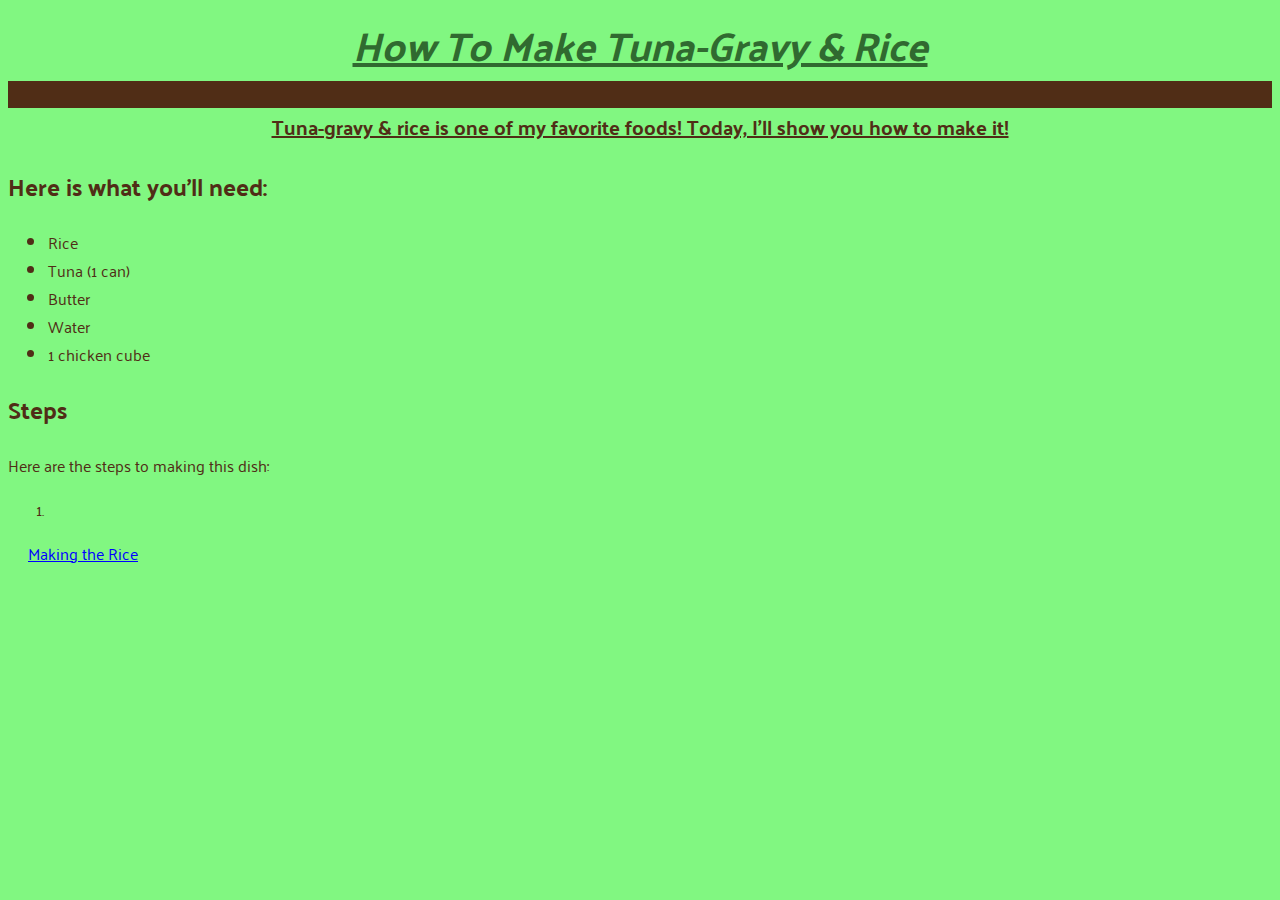
<file: index.html>
<DOCTYPE! html>

<head>
<title>How to Make - Tuna-Gravy & Rice</title>
<link href="./resources/css/style.css" type="text/css" rel="stylesheet" />
<link rel="preconnect" href="https://fonts.googleapis.com">
<link rel="preconnect" href="https://fonts.gstatic.com" crossorigin>
<link href="https://fonts.googleapis.com/css2?family=Palanquin:wght@300;400;500&display=swap" rel="stylesheet">
</head>

<body>
<header>
<h1>
<em>How To Make Tuna-Gravy & Rice</em>
</h1>
<h3>Tuna-gravy & rice is one of my favorite foods! Today, I'll show you how to make it!</h3>
</header>
<div class="ingredients">
<h2>Here is what you'll need:</h2>
<ul>
<li>Rice</li>
<li>Tuna (1 can)</li>
<li>Butter</li>
<li>Water</li>
<li>1 chicken cube</li>
</ul>
</div>
<div class="steps">
<h2>Steps</h2>
<p>Here are the steps to making this dish:</p>
<ol>
<li><a href = "./rice.html"></a></li>
</ol>
</div>
<a href = "./rice.html">Making the Rice</a>
</body>

</DOCTYPE!>
</file>
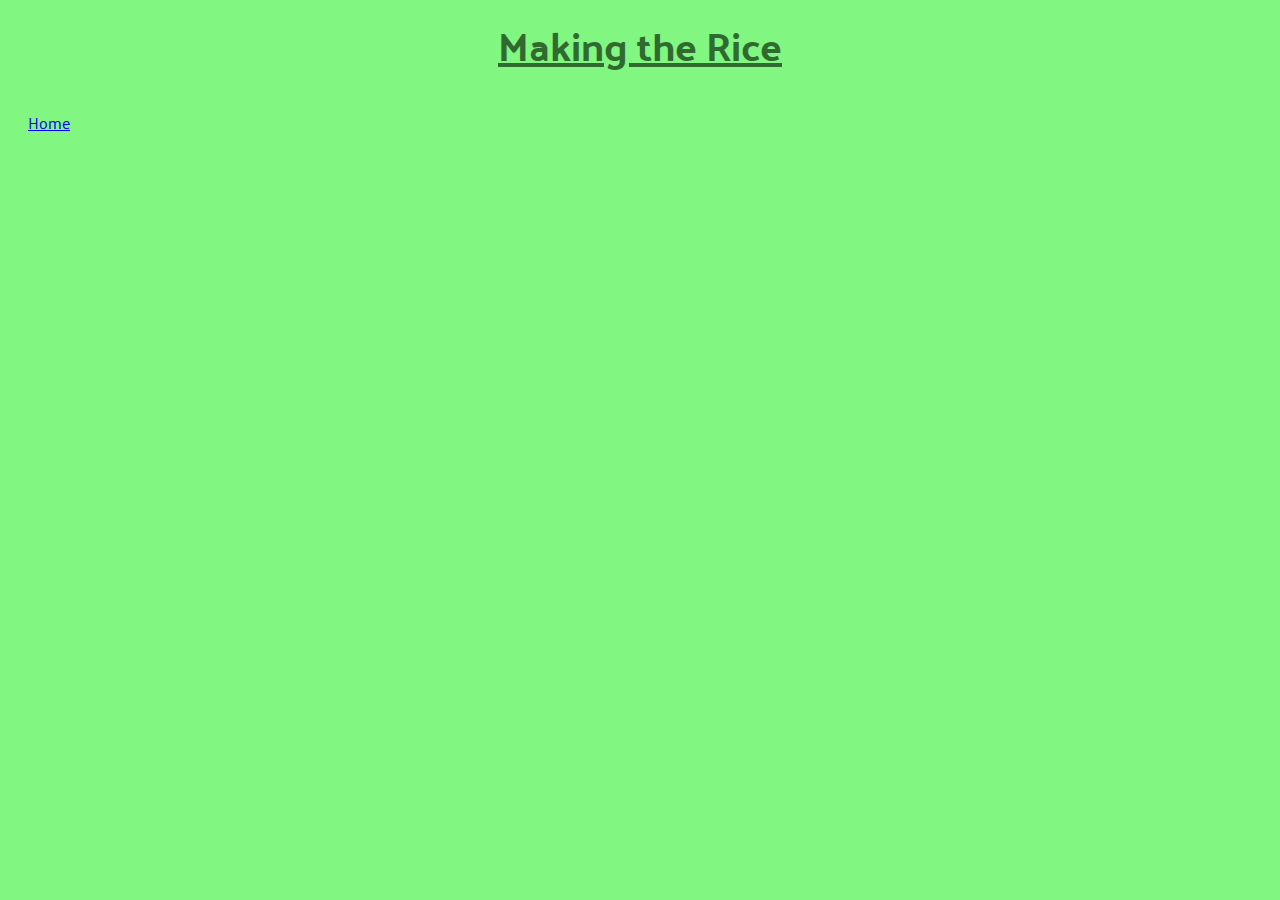
<file: rice.html>
<DOCTYPE! html>
<head>
<title>Making the Rice</title>
<link href="./resources/css/style.css" type="text/css" rel="stylesheet" />
<link rel="preconnect" href="https://fonts.googleapis.com">
<link rel="preconnect" href="https://fonts.gstatic.com" crossorigin>
<link href="https://fonts.googleapis.com/css2?family=Palanquin:wght@300;400;500&display=swap" rel="stylesheet">
</head>
<body>
<header><h1>Making the Rice</h1></header>
<a href = "./index.html">Home</a>
</body>
</DOCTYPE!>
</file>
<file: resources/css/style.css>
* {background-color: #81f781ff;}
header{
background-color: #502d16ff;}
h1 {
color: #306a30ff;
font-size:2.5rem;
text-align: center;
font-family: 'Palanquin', sans-serif;
text-decoration: underline;
}
h2 {
color:#502d16ff;
font-family: 'Palanquin', sans-seirf;
}
h3 {
text-decoration:underline;
color: #502d16ff;
font-family: 'Palanquin', sans-serif;
font-size:1.25rem;
text-align: center;
}
p {
color: #502d16ff;
font-family: 'Palanquin', sans-serif;
}
li {
color: #502d16ff;
font-family: 'Palanquin', sans-serif;
}
a {
color: blue;
font-family: 'Palanquin', sans-serif;
padding: 20px;
}
</file>
